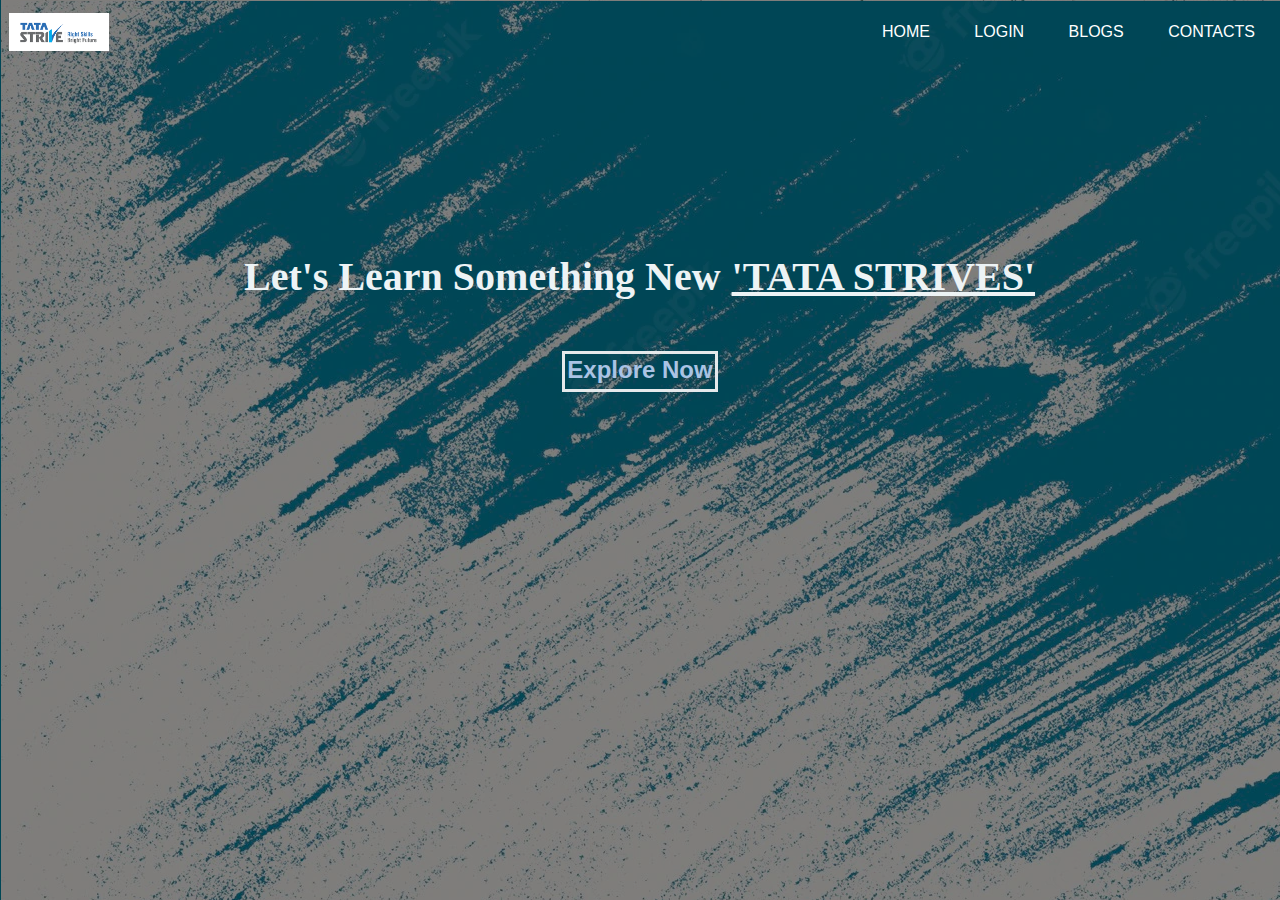
<file: index.html>
<!DOCTYPE html>
<html lang="en">
<head>
    <meta charset="UTF-8">
    <meta http-equiv="X-UA-Compatible" content="IE=edge">
    <meta name="viewport" content="width=device-width, initial-scale=1.0">
    <title>designing website</title>
    <link rel="stylesheet" href="styles.css">
</head>
<body>
    <div class="header">
        <nav>
            <img src="download.jpg" alt="image not found">
            <ul>
                <li>HOME</li>
                <li>LOGIN</li>
                <li>BLOGS</li>
                <li>CONTACTS</li>
            </ul>
        </nav>
    </div>
    <div class="maintext">
        <h1>Let's Learn Something New <u>'TATA STRIVES'</u></h1>
        <a href="#" class="button"><h2>Explore Now</h2></a>
    </div>
</body>
</html>
</file>
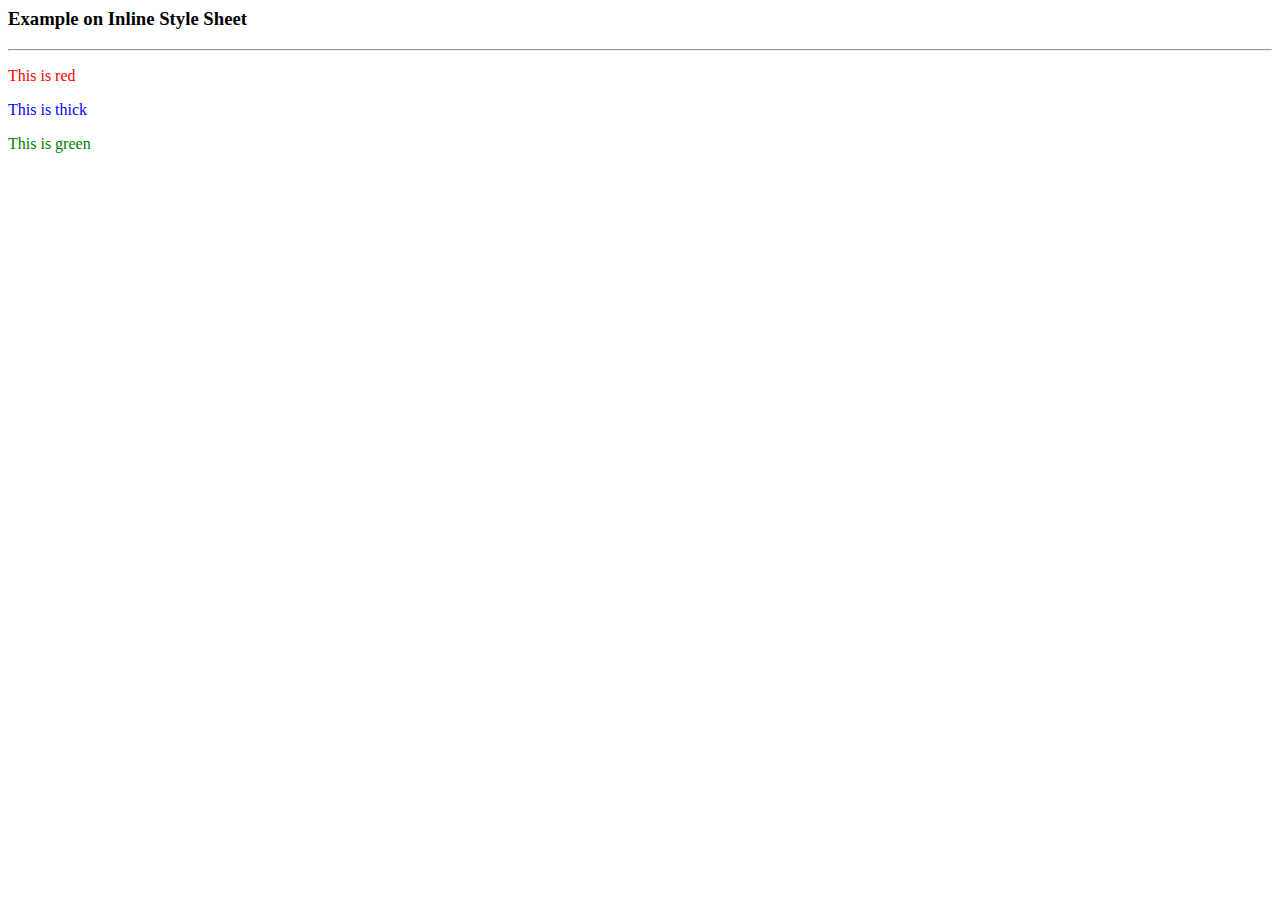
<file: 1.html>
<html> 
 <head> 
 <title>HTML Inline CSS</title> 
 </head> 
 <body> 
 <h3>Example on Inline Style Sheet</h3><hr>
 <p style = "color:red;">This is red</p> 
 <p style = "color:blue;">This is thick</p> 
 <p style = "color:green;">This is green</p> 
 </body>
</html>
</file>
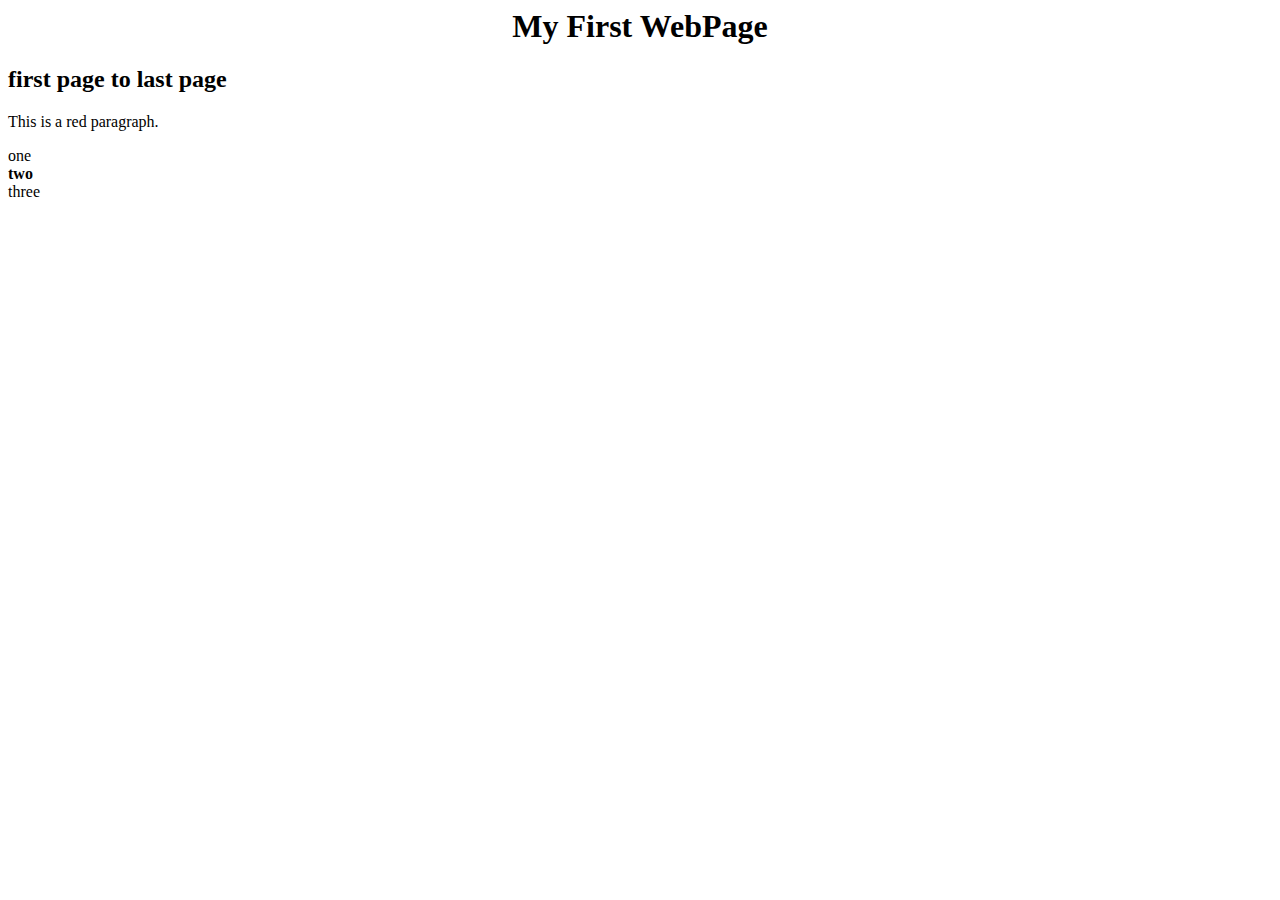
<file: 2.html>
<html>
<head>
<title>Welcome</title>
<style type = "text/css"> 
.body
{
background-color:red;
}
</style>
</head>
<body>
<h1><center>My First WebPage</center></h1>
<h2>first page to last page &nbsp;</h2>
<!-- Write your comments here -->
<p style="color:white: ">This is a red paragraph.</p>
<p>one</br>
<b>two</b></br>
three</br>
</p>
</body>
</html>
</file>
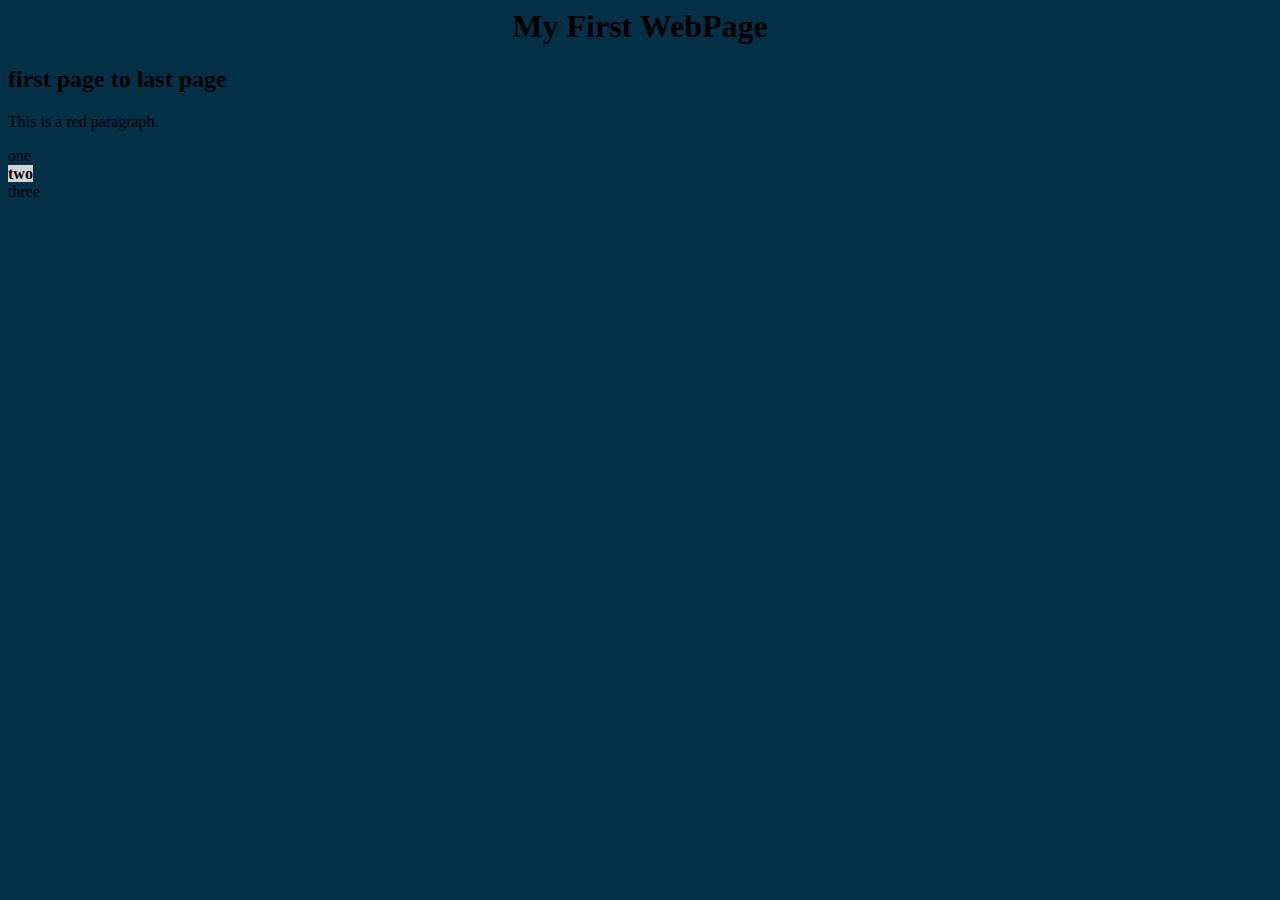
<file: 3.Html>
<html>
<head>
<title>HTML CSS</title>
 <link rel="stylesheet" href="style1.css">
</head>
<body>
<h1><center>My First WebPage</center></h1>
<h2>first page to last page &nbsp;</h2>
<!-- Write your comments here -->
<p>This is a red paragraph.</p>
<p>one</br>
<b>two</b></br>
three</br>
</p>
</body>
</html>
</file>
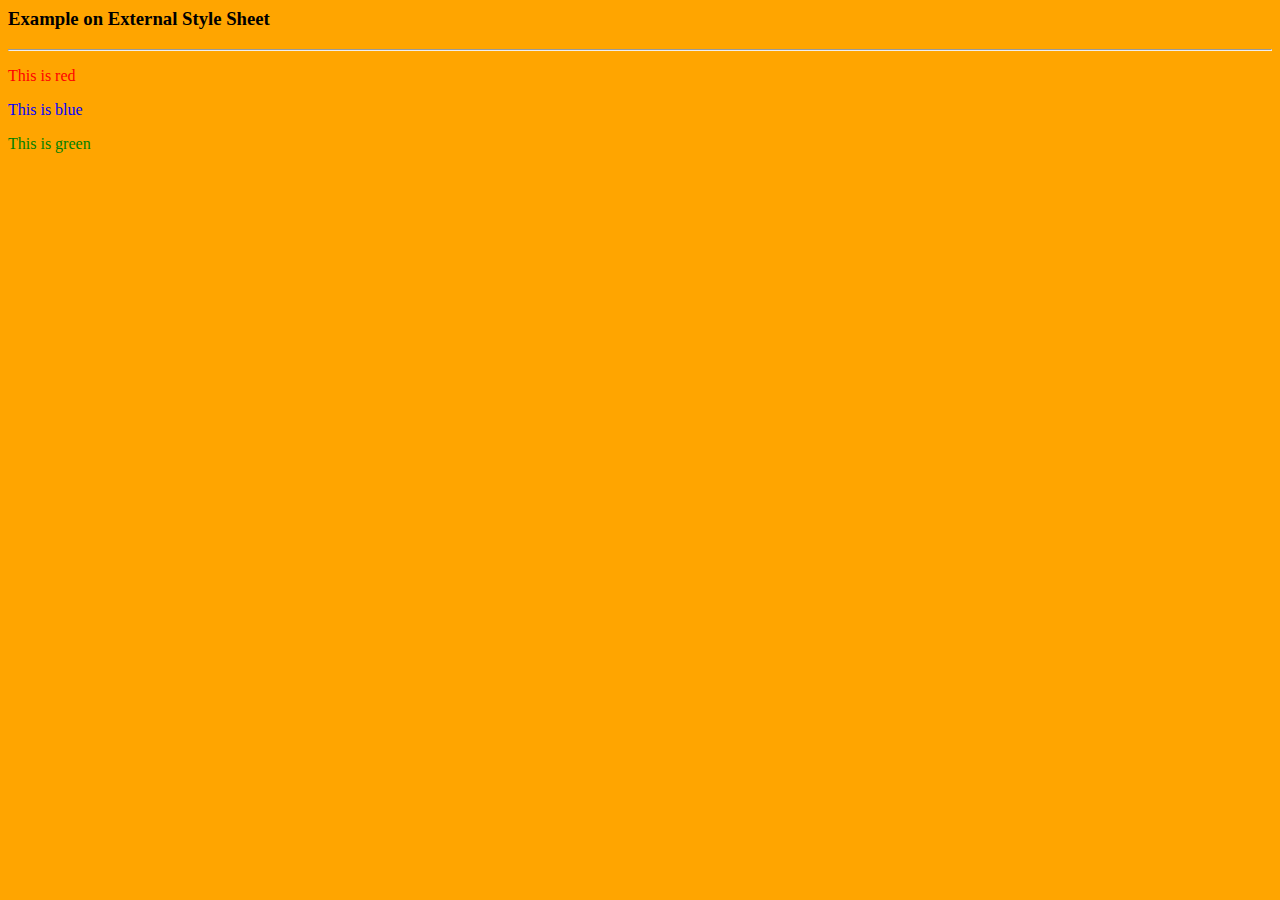
<file: external.html>
<html> 
   <head> 
      <title>External CSS</title> 
      <link rel = "stylesheet" type = "text/css" href = "style.css"> 
   </head> 
   <body bgcolor="orange"> 
      <h3>Example on External Style Sheet</h3><hr> 
      <p id= "red">This is red</p> 
      <p id= "blue">This is blue</p> 
      <p id= "green">This is green</p> 
   </body> 
</html>
</file>
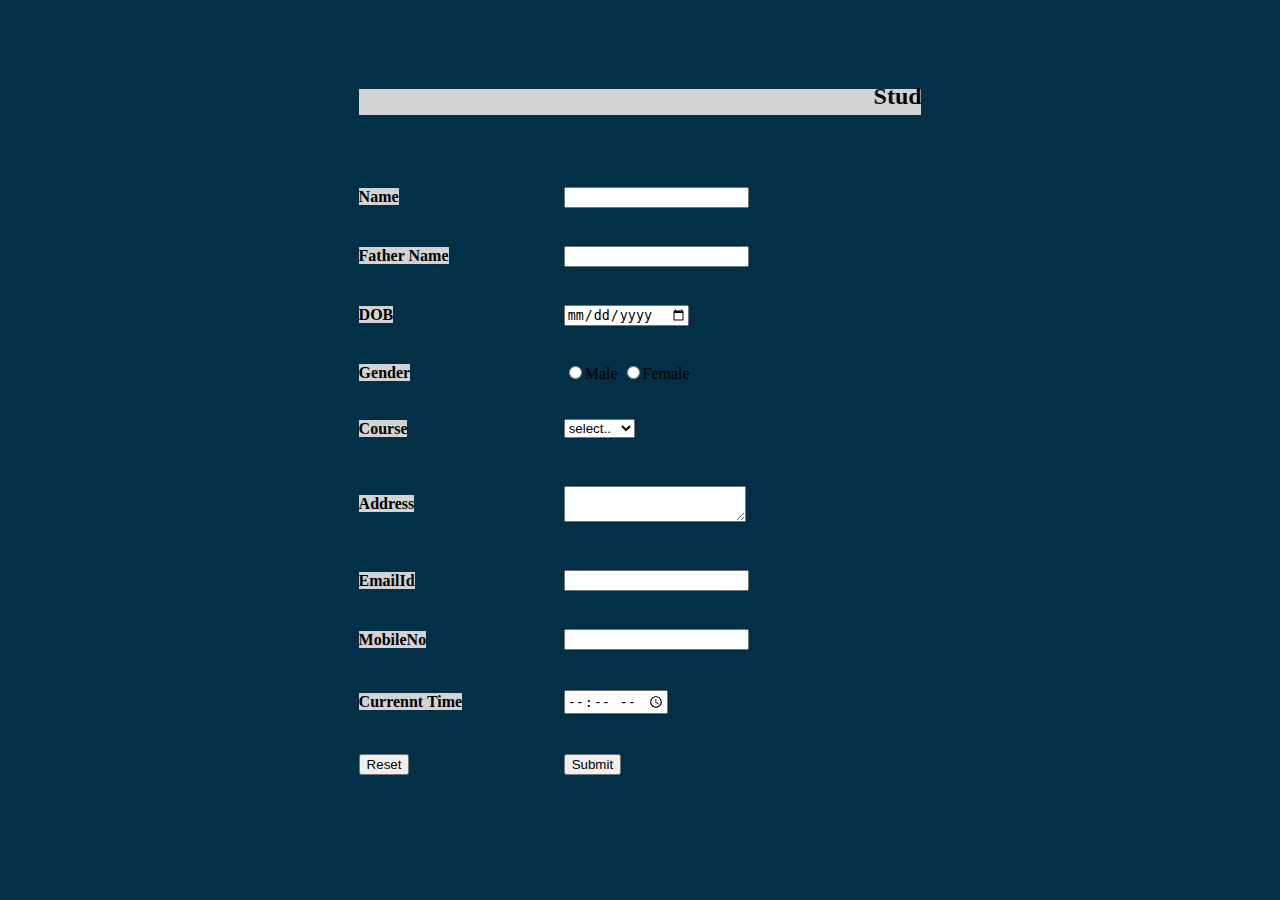
<file: form.html>
<html>
<head>
<title>HTML CSS</title>
 <link rel="stylesheet" href="style1.css">
</head>
<body>
<form name="StudentRegistration">
<br><br>
<table background="C:\Users\DELL\Downloads\bg2.jpg" width="45%" height="85%"
align="center">
<tr>
<td colspan="2">
<center><h2><b><marquee>Student Registration 
Form</marquee></b></h2></center>
</td>
</tr>
<tr>
<td><b>Name</b></td>
<td><input type=text></td>
</tr>
<tr>
<td><b>Father Name</b></td>
<td><input type=text></td>
</tr>
<tr>
<td><b>DOB</td>
<td><input type="date"></td>
</tr>
<tr>
<td><b>Gender</td>
<td><input type="radio">Male
<input type="radio">Female</td>
</tr>
<tr>
<td><b>Course</td>
<td><select name="Course">
<option value="-1" selected>select..</option>
<option value="B.Tech">B.TECH</option>
<option value="MCA">MCA</option>
<option value="MBA">MBA</option>
<option value="BCA">BCA</option>
</select></td>
</tr>
<tr>
<td><b>Address</td>
<td><textarea type="text"></textarea></td>
</tr>
<tr>
<td><b>EmailId</td>
<td><input type="text"></td>
</tr>
<tr>
<td><b>MobileNo</td>
<td><input type="text"></td>
</tr>
<tr>
<td><b>Currennt Time</td>
<td><input type="time">
</tr>
<tr>
<td><input type="reset"></td>
<td colspan="2"><input type="submit"></td>
</tr>
</table>
</form>
</body>
</html>
</file>
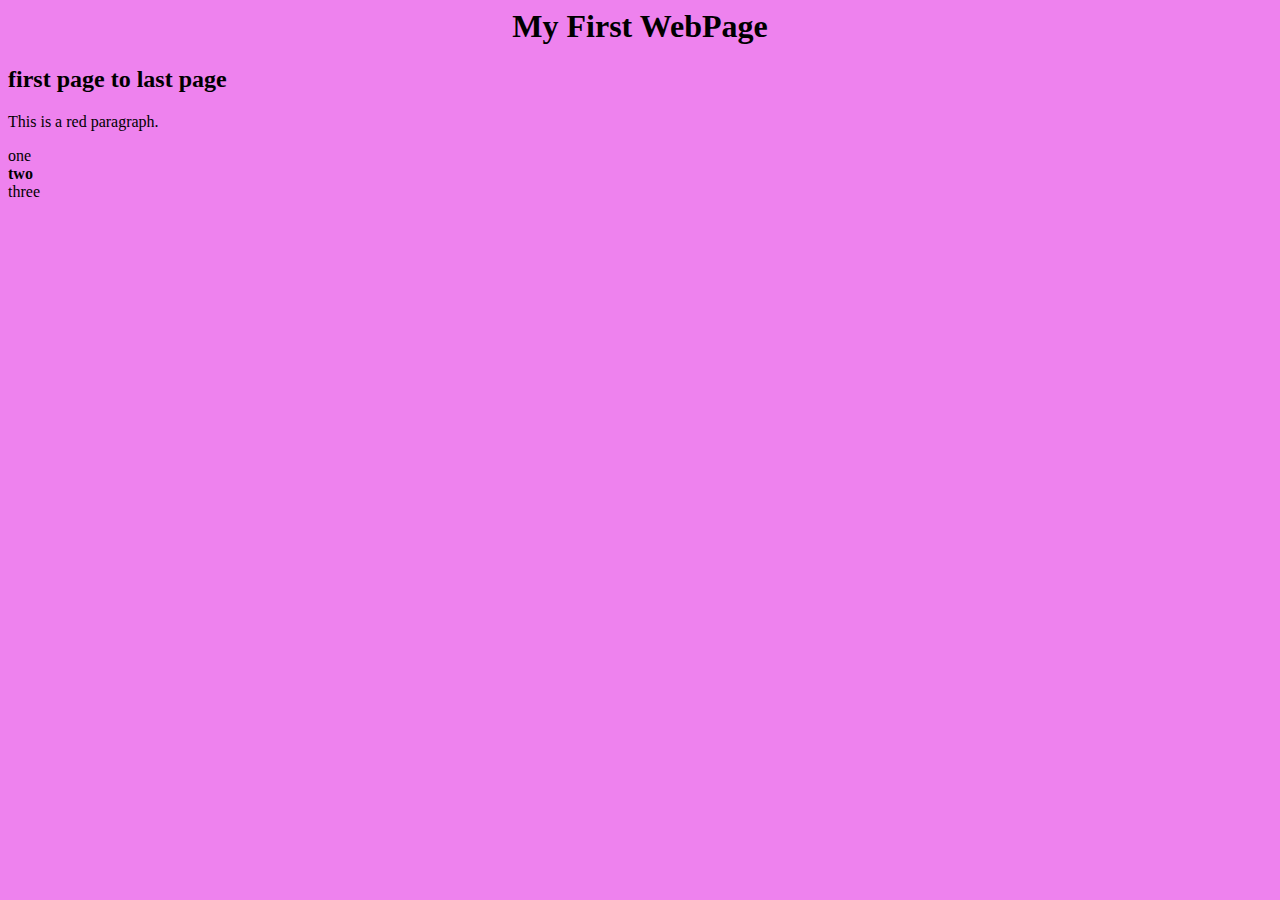
<file: formattimg tags.html>
<html>
<head>
<title>Welcome</title>
</head>
<body style="background-color:violet">
<h1><center>My First WebPage</center></h1>
<h2>first page to last page &nbsp;</h2>
<!-- Write your comments here -->
<p style="color:white: ">This is a red paragraph.</p>
<p>one</br>
<b>two</b></br>
three</br>
</p>
</body>
</html>
</file>
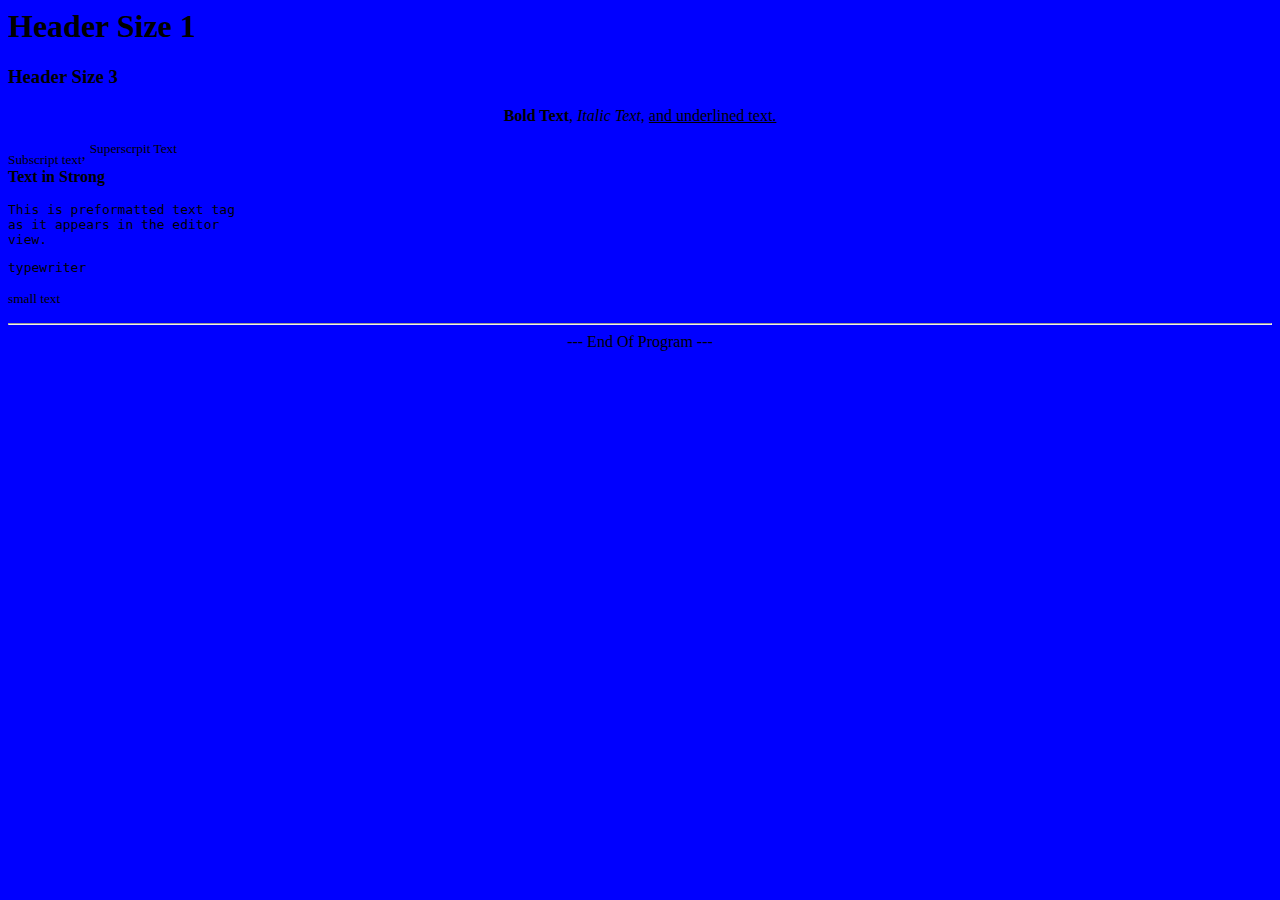
<file: Formatting Tags.html>
<html>
<head>
<title>Text Formating Tags</title>
</head>
<body bgcolor="blue">
<h1>Header Size 1</h1>
<p><h3>Header Size 3</h3>
<center>
<p><b>Bold Text</b>, <i>Italic Text</i>, <u>and underlined text.</u>
</center>
<p><sub>Subscript text</sub>, <sup>Superscrpit Text</sup>
<br><strong>Text in Strong</strong>
<pre>
This is preformatted text tag
as it appears in the editor
view.
</pre>
<!..you can mention comments here..>
<tt>typewriter</tt>
<p>
<small>small text</small>
<hr>
<center>
--- End Of Program ---
</center>
</body>
</html>
</file>
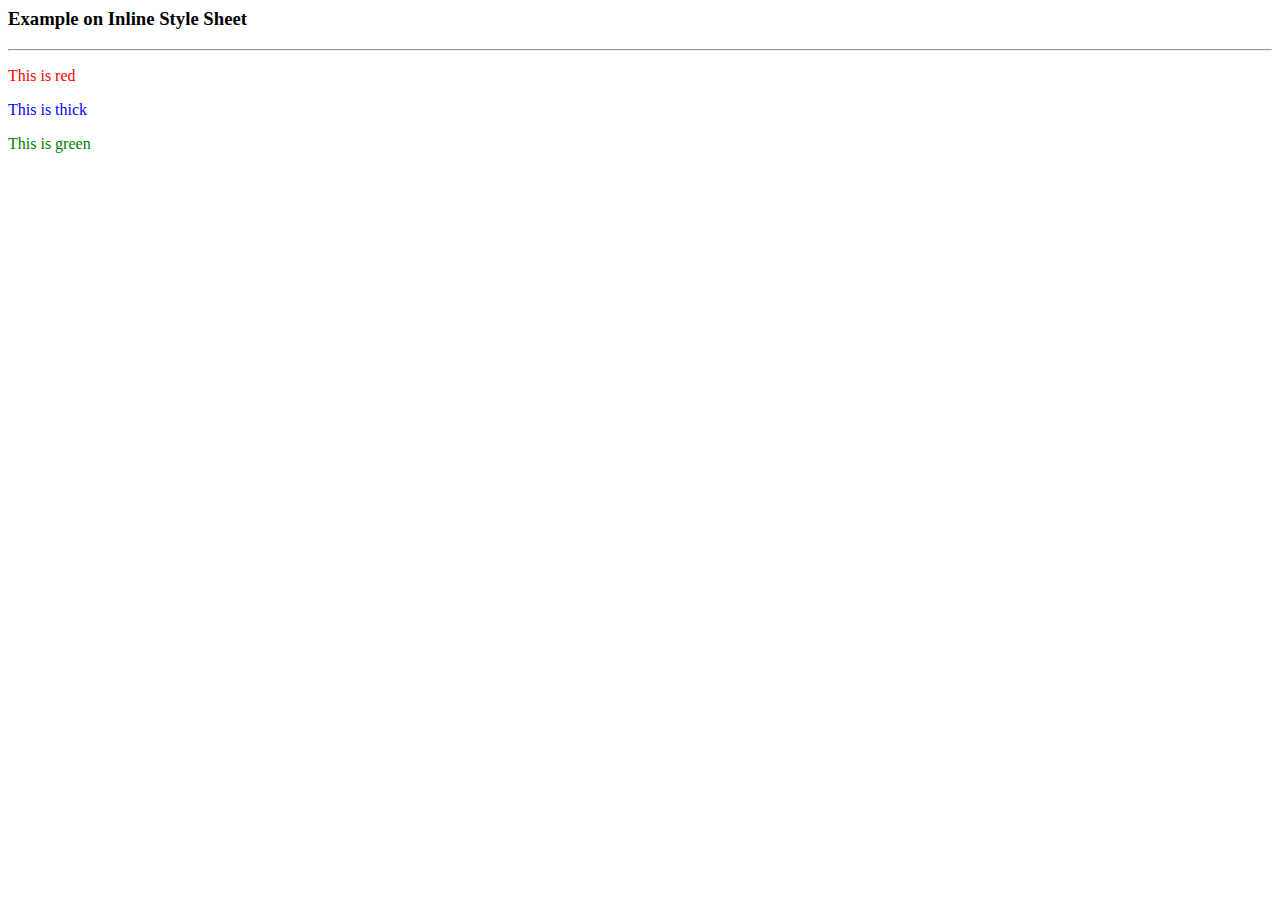
<file: inline.html>
<html>  
   <head>  
      <title>Inline CSS</title>  
   </head>  
   <body>  
      <h3>Example on Inline Style Sheet</h3><hr> 
      <p style = "color:red;">This is red</p>   
      <p style = "color:blue;">This is thick</p>   
      <p style = "color:green;">This is green</p>   
    </body> 
 </html>
</file>
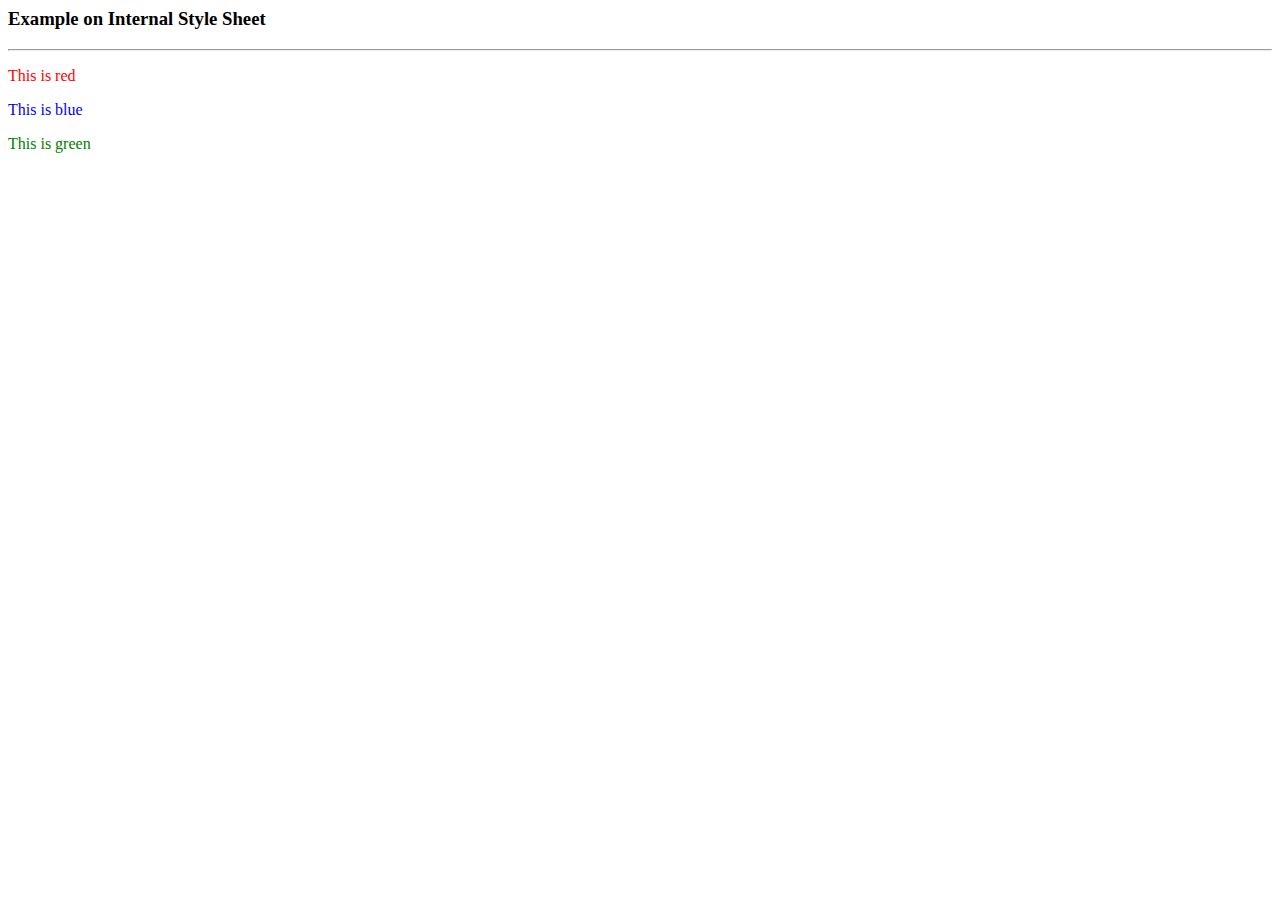
<file: internal.html>
<html>  
   <head>  
      <title>Internal CSS</title>  
         <style type = "text/css">  
         .red 
         {             
               color:red;  
         }           
         .blue
         {              
               color:blue;  
         }  
         .green
         {             
               color:green;  
         }  
         </style>  
   </head> 	 
   <body>  
       <h3>Example on Internal Style Sheet</h3><hr> 
      <p class = "red">This is red</p>   
      <p class = "blue">This is blue</p>   
      <p class = "green">This is green</p>   
   </body> 	 
</html>
</file>
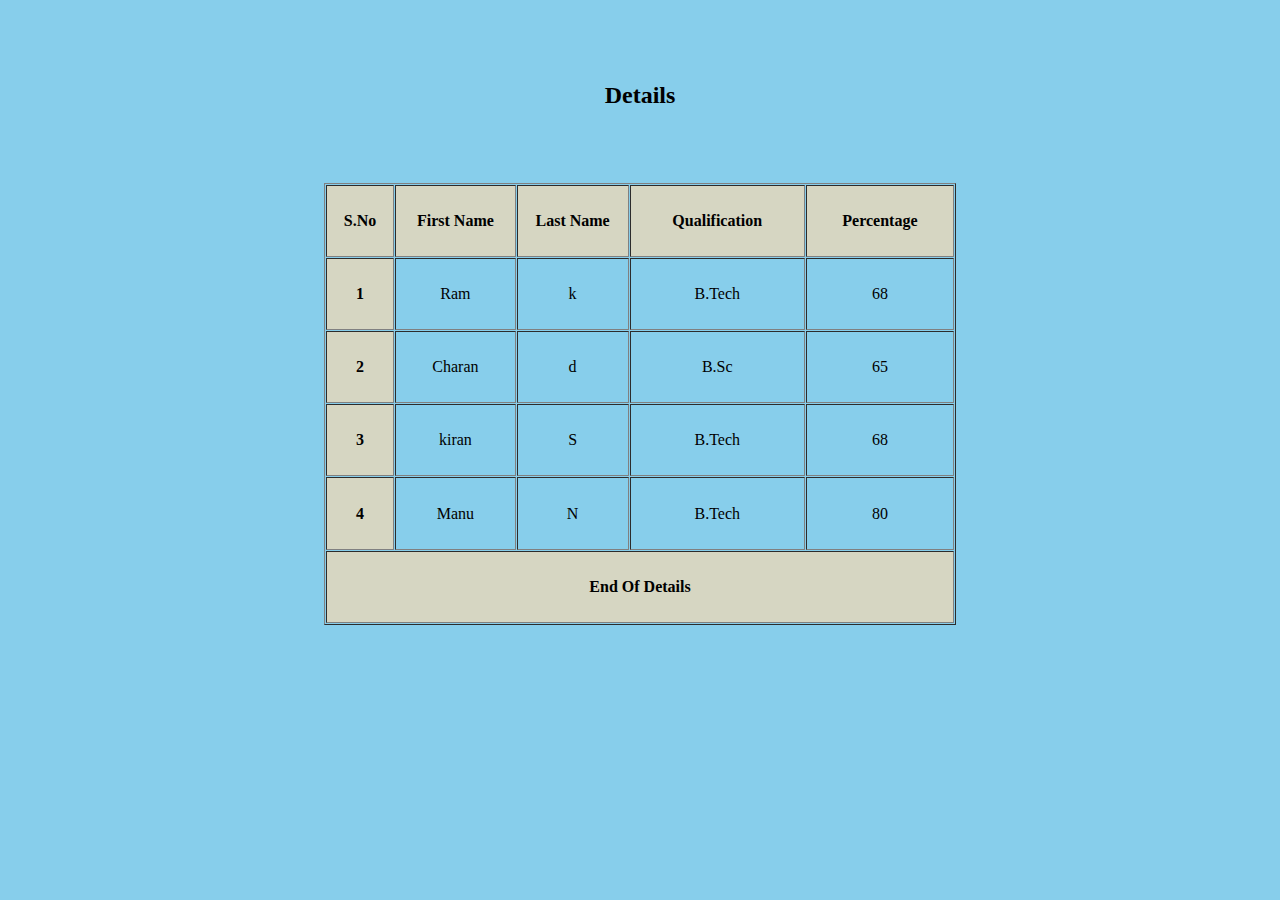
<file: Table.html>
<html>
<head>
<title>Details</title>
</head>
<body bgcolor="skyblue">
<table border="1" cellspacing="1" cellpadding="1" align="center" width="50%" 
height="50%">
<br><br><br>
<caption>
<h2><b>Details</b></h2>
<br><br><br>
</caption>
<colgroup>
 <col span="1" style="background-color:#d6d6c2">
</colgroup>
<tr bgcolor="#d6d6c2" align="center">
<th>S.No</th>
<th>First Name</th>
<th>Last Name</th>
<th>Qualification</th>
<th>Percentage</th>
</tr>
<tr align="center">
<th>1</th>
<td>Ram</td>
<td>k</td>
<td>B.Tech</td>
<td>68</td>
</tr>
<tr align="center">
<th>2</th>
<td>Charan</td>
<td>d</td>
<td>B.Sc</td>
<td>65</td>
</tr>
<tr align="center">
<th>3</th>
<td>kiran</td>
<td>S</td>
<td>B.Tech</td>
<td>68</td>
</tr>
<tr align="center">
<th>4</th>
<td>Manu</td>
<td>N</td>
<td>B.Tech</td>
<td>80</td>
</tr>
<tr align="center">
<th colspan="5" width="10%">End Of Details</th>
</tr>
</table>
</body>
</html>
</file>
<file: styles.css>
*{
    margin:1px;
    padding: 0;
    font-family: sans-serif;
}
body{
    height: 100;
    width: 100;
    background-image: linear-gradient(rgba(0,0,0,0.5),rgba(0,0,0,0.5)),url("img.jpg");
    background-position: cover;
    color: #fff;
}
nav{
    display: flex;
    padding: 20px auto;
    align-items:center;
}
nav img{
    margin: 5px;
    width: 100px;
}
nav ul{
    text-align:right;
    display: inline;
    list-style:none;
    flex: 1;
}
nav li{
    display:inline-block;
    margin:20px;
}
.maintext{
    margin: 15% auto;
    text-align:center;
}
.maintext h1{
    font-family:Cambria, Cochin, Georgia, Times, 'Times New Roman', serif;
    font-size: 40px;
    color:rgb(237, 243, 245);
}
.button{
    text-decoration:dotted;
    display: block;
    width: 150px;
    height: 35px;
    color: rgb(170, 195, 228);
    border:3px solid rgb(229, 233, 235);
    margin:4% auto;
    line-height: 30px;

}
.maintext u{
    font-family: cursive;
}
</file>
<file: style1.css>
body
{
background-color:#023047;
}
b
{
background-color:Lightgrey;
}
</file>
<file: style.css>
#red 
     {  
       	color: red;  
     }  
#blue
     {  
        color: blue;  
     }  
#green 
     {  
        color:green;  
     }
</file>
